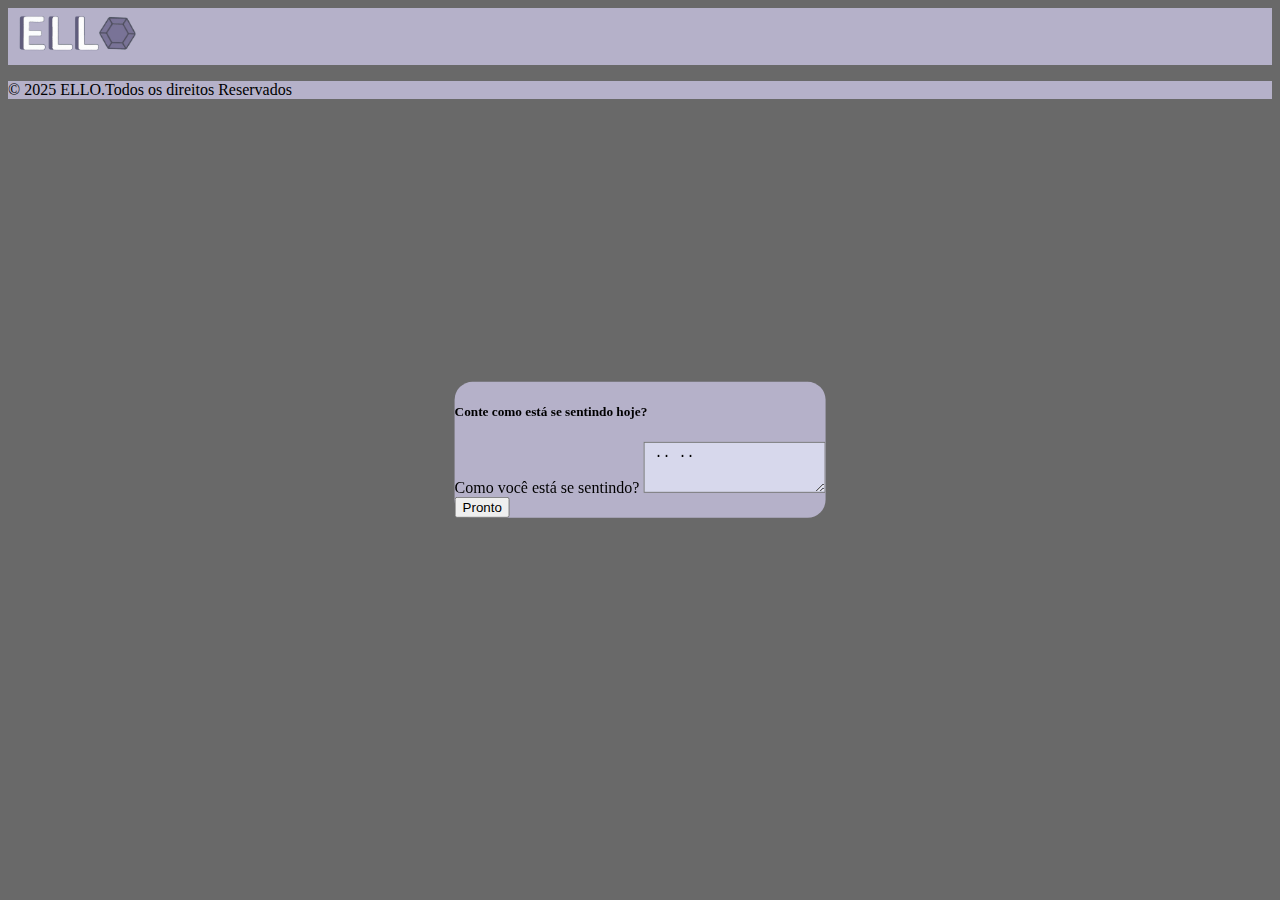
<file: rainha elizabeth/index.html>
<!doctype html>
<html lang="en">

<head>
    <meta charset="utf-8">
    <meta name="viewport" content="width=device-width, initial-scale=1">
    <title>Bootstrap demo</title>
    <link href="https://cdn.jsdelivr.net/npm/bootstrap@5.3.5/dist/css/bootstrap.min.css" rel="stylesheet"
        integrity="sha384-SgOJa3DmI69IUzQ2PVdRZhwQ+dy64/BUtbMJw1MZ8t5HZApcHrRKUc4W0kG879m7" crossorigin="anonymous">
    <link rel="stylesheet" href="style.css">

</head>

<body>
    <script src="https://cdn.jsdelivr.net/npm/bootstrap@5.3.5/dist/js/bootstrap.bundle.min.js"
        integrity="sha384-k6d4wzSIapyDyv1kpU366/PK5hCdSbCRGRCMv+eplOQJWyd1fbcAu9OCUj5zNLiq"
        crossorigin="anonymous"></script>


    <nav class="navbar" style="background-color: #B5B1C9;" data-bs-theme="light">
        <div class="container d-flex justify-content-center">
            <a class="navbar-brand" href="#">
                <img src="logoog.png" alt="Sua-Logo" class="img-fluid">
            </a>
        </div>
    </nav>

    <div class="floating-prompt border shadow p-4 " style="background-color: #B5B1C9;" >
        <h5>Conte como está se sentindo hoje?</h5>
        <div class="mb-3">
            <label for="floatingTextarea" class="form-label visually-hidden">Como você está se sentindo?</label>
            <textarea class="form-control" id="floatingTextarea" style="background-color: #D7D8EC;" 
                rows="3"> .. .. </textarea>
        </div>
        <div class="d-flex justify-content-center" >
            <button type="button" class="btn btn-light"  >Pronto</button>
        </div>
    </div>

    <!-- <style>
        .floating-prompt {
            position: fixed;
            top: 50%;
            left: 50%;
            transform: translate(-50%, -50%);
            z-index: 1050;
            /* Garante que fique acima de outros elementos (ajuste se necessário) */
            width: auto;
            /* Ajuste a largura conforme necessário */
            height: auto;
            max-height: 90%;
            max-width: 90%;
            /* Para responsividade em telas menores */
            border-radius: 18px;
        }
    </style> -->

    <footer class="text-center py-3 fixed-bottom" style="background-color: #B5B1C9;">
        <p class="mb-0">© 2025 ELLO.Todos os direitos Reservados</p>
    </footer>
</body>

</html>
</file>
<file: rainha elizabeth/style.css>
body{
    background-color: #696969;
}

.navbar-brand img{
    max-width: 150px;
}

.floating-prompt {
    position: fixed;
    top: 50%;
    left: 50%;
    transform: translate(-50%, -50%);
    z-index: 1050;
    /* Garante que fique acima de outros elementos (ajuste se necessário) */
    width: auto;
    /* Ajuste a largura conforme necessário */
    height: auto;
    max-height: 90%;
    max-width: 90%;
    /* Para responsividade em telas menores */
    border-radius: 18px;
}
</file>
